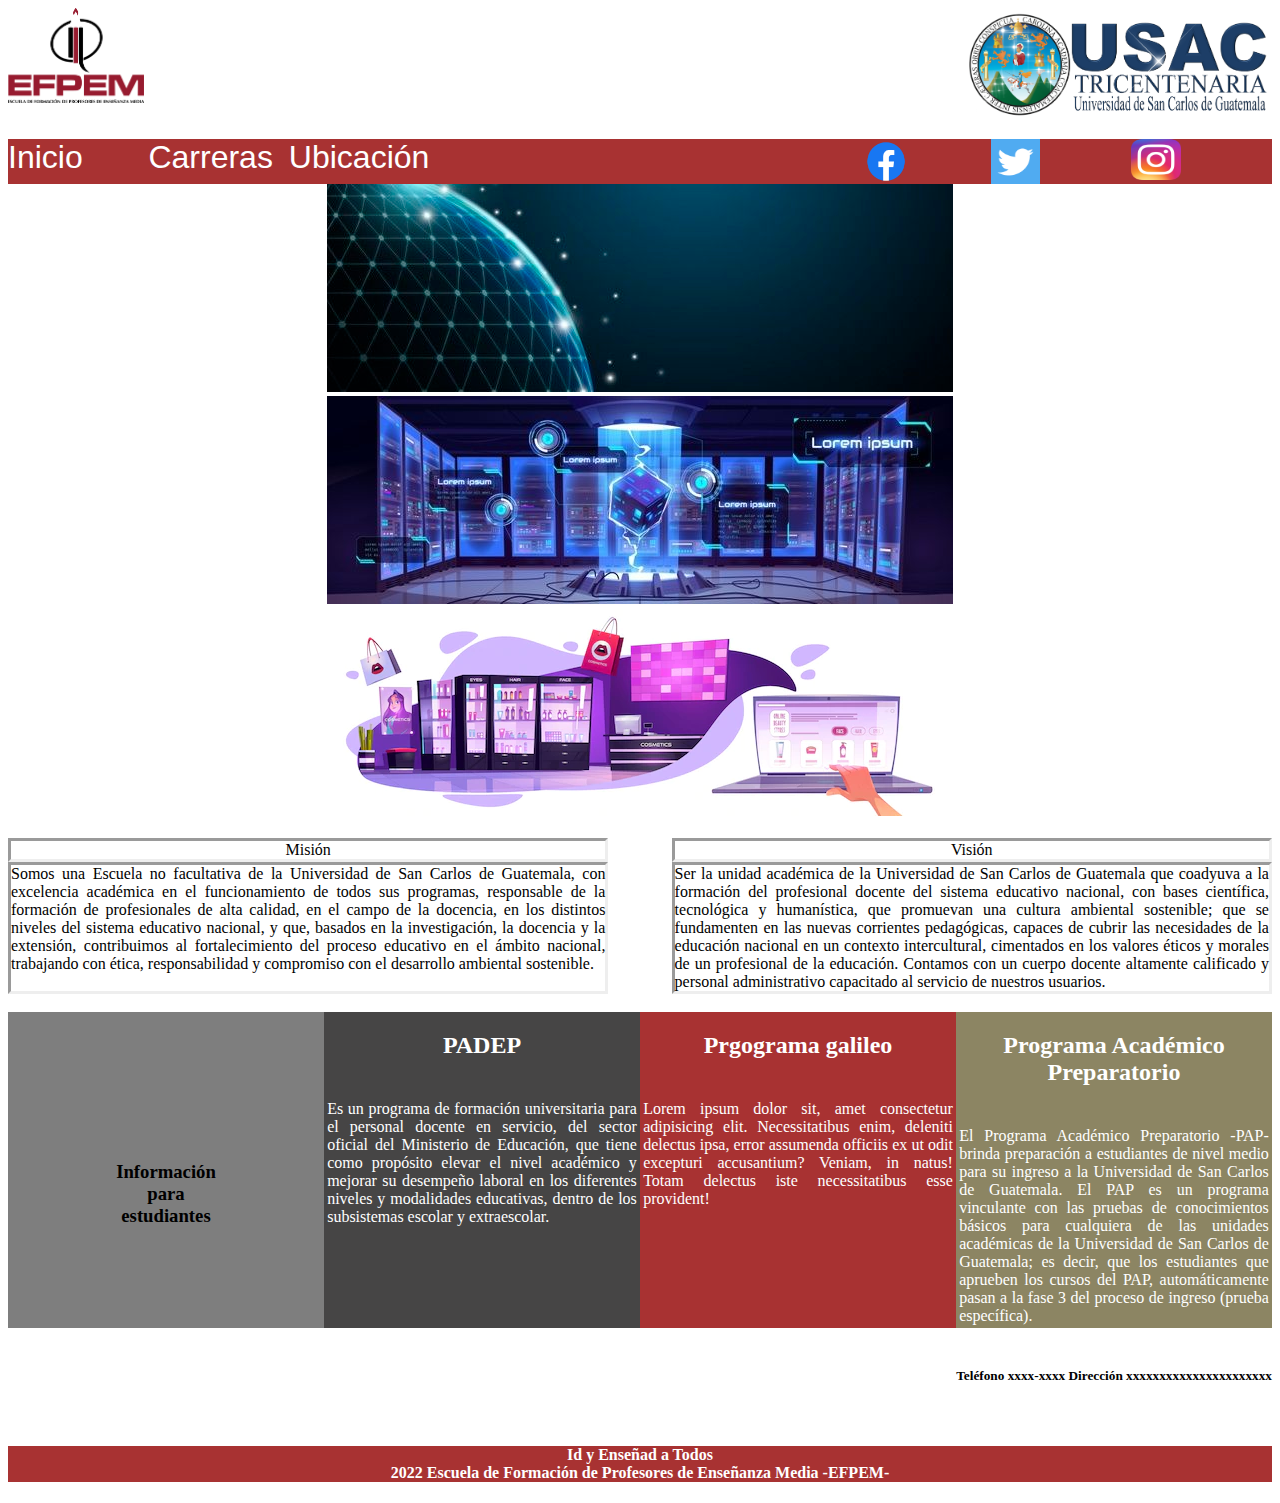
<file: index.html>
<!DOCTYPE html>
<html lang="es">

<head>
    <meta charset="UTF-8">
    <meta http-equiv="X-UA-Compatible" content="IE=edge">
    <meta name="viewport" content="width=device-width, initial-scale=1.0">
    <link rel="stylesheet" href="css/eslito.css">
    <link href="https://cdn.jsdelivr.net/npm/bootstrap@5.1.3/dist/css/bootstrap.min.css" rel="stylesheet" integrity="sha384-1BmE4kWBq78iYhFldvKuhfTAU6auU8tT94WrHftjDbrCEXSU1oBoqyl2QvZ6jIW3" crossorigin="anonymous">
    <title>Parcial 1</title>
</head>
<STYLE>A {text-decoration: none; color: white;} </STYLE>
<body>
    <div class="container">
        <section class="efpem"><img src="imagenes/efpem_logo.png" height="100%"></section>
        <section class="null"></section>
        <section class="usac"><img src="imagenes/usac_logo.png" width="100%"></section>
    </div>
<br><br>
    <div class="menu">
        <section class="inicio"><a href="index.html"> Inicio</a></section>
        <section class="carrera"><a href="carrera.html">Carreras</a> </section>
        <section class="ubicacion"><a href="ubicacion.html"> Ubicación</a></section>
        <section class="null"></section>
        <section class="face"><a href="https://www.facebook.com/EFPEMUSAC.oficial"><img src="imagenes/facebook.png" width="50%" height="100%"></a></section>
        <section class="tw"><a href="https://twitter.com/uefpem"> <img src="imagenes/twiter.png" width="35%" height="100%"></a></section>
        <section class="inst"><a href="https://www.instagram.com/efpemusac/"> <img src="imagenes/instagram.png" width="35%" height="90%"></a></section>
    </div>   
    <div id="carouselExampleSlidesOnly" class="carousel slide" data-bs-ride="carousel">
        <div class="carousel-inner"><center>
          <div class="carousel-item active">
            <img src="imagenes/banner1.jpg" class="d-block w-100" alt="...">
          </div>
          <div class="carousel-item">
            <img src="imagenes/banner2.jpg" class="d-block w-100" alt="...">
          </div>
          <div class="carousel-item">
            <img src="imagenes/banner3.jpg" class="d-block w-100" alt="..."></center>
          </div>
        </div>
       <br>
    <div class="container2">
        <section class="titulomision">Misión</section>
        <section class="titulovision">Visión</section>
        <section class="mision">Somos una Escuela no facultativa de la Universidad de San Carlos 
          de Guatemala, con excelencia académica en el funcionamiento de 
          todos sus programas, responsable de la formación de profesionales 
          de alta calidad, en el campo de la docencia, en los distintos 
          niveles del sistema educativo nacional, y que, basados en la 
          investigación, la docencia y la extensión, contribuimos al 
          fortalecimiento del proceso educativo en el ámbito nacional, 
          trabajando con ética, responsabilidad y compromiso con el 
          desarrollo ambiental sostenible.</section>
        <section class="vision">Ser la unidad académica de la Universidad de San Carlos de Guatemala que  
          coadyuva a la formación del profesional docente del sistema educativo nacional,
          con bases científica, tecnológica y humanística, que promuevan una cultura ambiental 
          sostenible; que se fundamenten en las nuevas corrientes pedagógicas, capaces de cubrir 
          las necesidades de la educación nacional en un contexto intercultural, cimentados en los 
          valores éticos y morales de un profesional de la educación. Contamos con un cuerpo docente 
          altamente calificado y personal administrativo capacitado al servicio de nuestros usuarios.</section>
    </div>
    <br>
    <div class="container3">
      <section class="info"><a href="informacion.html"><br><br><br><h3>Información para estudiantes</h3></a></section>
      <section class="padep"><h2>PADEP</h2><br><p>Es un programa de formación universitaria para el personal docente en servicio, del sector oficial del Ministerio de Educación, que tiene como propósito elevar el nivel académico y mejorar su desempeño laboral en los diferentes niveles y modalidades educativas, dentro de los subsistemas escolar y extraescolar.</p></section>
      <section class="galileo"><h2>Prgograma galileo</h2><br><p>Lorem ipsum dolor sit, amet consectetur adipisicing elit. Necessitatibus enim, deleniti delectus ipsa, error assumenda officiis ex ut odit excepturi accusantium? Veniam, in natus! Totam delectus iste necessitatibus esse provident!</p></section>
      <section class="pap"><h2>Programa Académico Preparatorio</h2><br><p>El Programa Académico Preparatorio -PAP- brinda preparación a estudiantes de nivel medio para su ingreso a la Universidad de San Carlos de Guatemala.
        El PAP es un programa vinculante con las pruebas de conocimientos básicos para cualquiera de las unidades académicas de la Universidad de San Carlos de Guatemala; es decir, que los estudiantes que aprueben los cursos del PAP, automáticamente pasan a la fase 3 del proceso de ingreso (prueba específica).</p></section>
    </div>
    <br>
    <h5>Teléfono xxxx-xxxx  Dirección xxxxxxxxxxxxxxxxxxxxxx</h5>
<br>
    <h4>Id y Enseñad a Todos <br>
    2022 Escuela de Formación de Profesores de Enseñanza Media -EFPEM-</h4>
      <script src="https://cdn.jsdelivr.net/npm/bootstrap@5.1.3/dist/js/bootstrap.bundle.min.js" integrity="sha384-ka7Sk0Gln4gmtz2MlQnikT1wXgYsOg+OMhuP+IlRH9sENBO0LRn5q+8nbTov4+1p" crossorigin="anonymous"></script>
</body>

</html>
</file>
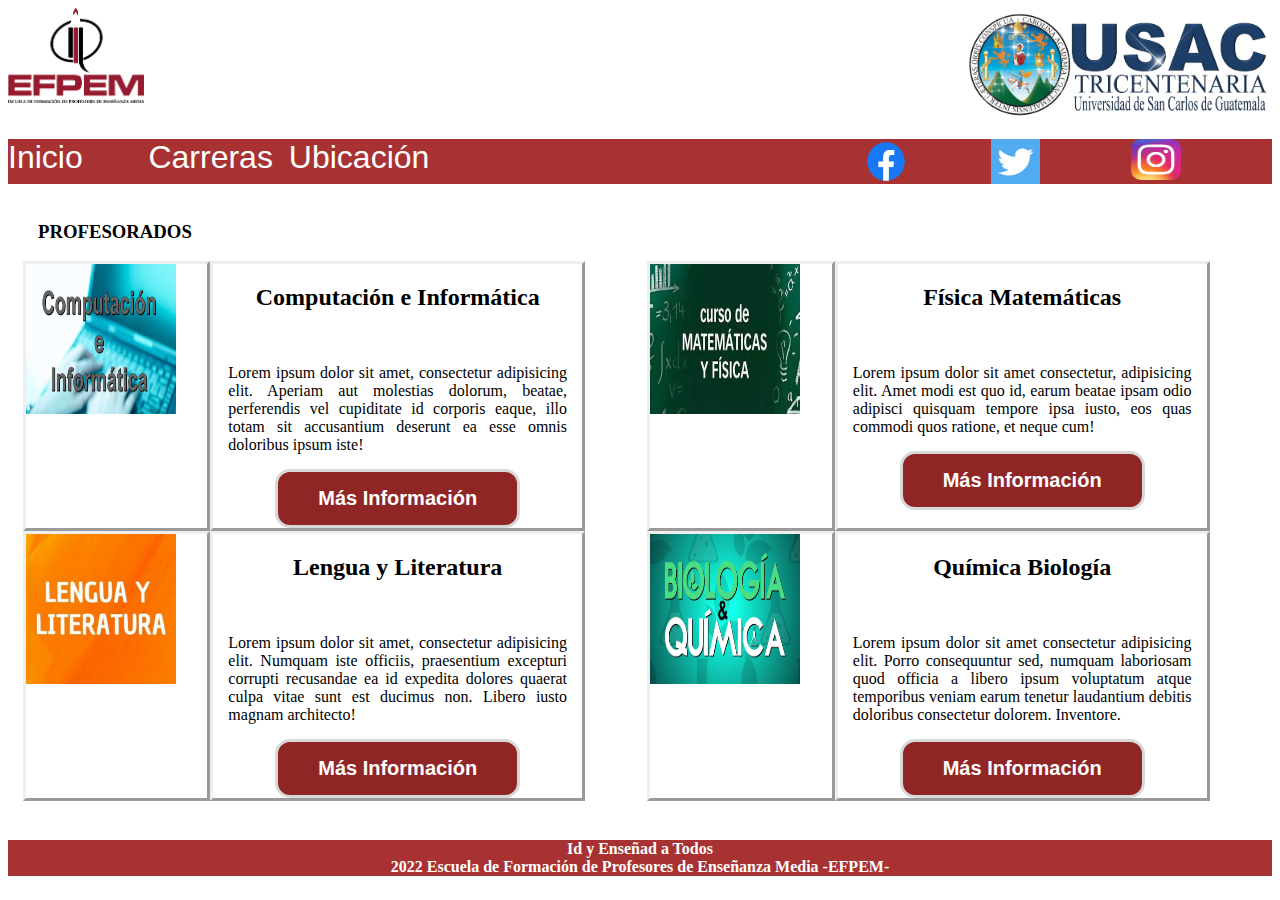
<file: carrera.html>
<!DOCTYPE html>
<html lang="es">

<head>
    <meta charset="UTF-8">
    <meta http-equiv="X-UA-Compatible" content="IE=edge">
    <meta name="viewport" content="width=device-width, initial-scale=1.0">
    <link rel="stylesheet" href="css/estilocarrera.css">
    <link href="https://cdn.jsdelivr.net/npm/bootstrap@5.1.3/dist/css/bootstrap.min.css" rel="stylesheet" integrity="sha384-1BmE4kWBq78iYhFldvKuhfTAU6auU8tT94WrHftjDbrCEXSU1oBoqyl2QvZ6jIW3" crossorigin="anonymous">
    <title>Parcial 1</title>
</head>
<STYLE>A {text-decoration: none; color: white;} </STYLE>
<body>
    <div class="container">
        <section class="efpem"><img src="imagenes/efpem_logo.png" height="100%"></section>
        <section class="null"></section>
        <section class="usac"><img src="imagenes/usac_logo.png" width="100%"></section>
    </div>
<br><br>
    <div class="menu">
        <section class="inicio"><a href="index.html"> Inicio</a></section>
        <section class="carrera"><a href="carrera.html">Carreras</a> </section>
        <section class="ubicacion"><a href="ubicacion.html"> Ubicación</a></section>
        <section class="null"></section>
        <section class="face"><a href="https://www.facebook.com/EFPEMUSAC.oficial"><img src="imagenes/facebook.png" width="50%" height="100%"></a></section>
        <section class="tw"><a href="https://twitter.com/uefpem"> <img src="imagenes/twiter.png" width="35%" height="100%"></a></section>
        <section class="inst"><a href="https://www.instagram.com/efpemusac/"> <img src="imagenes/instagram.png" width="35%" height="90%"></a></section>
    </div>   
   <br>
    <h3>PROFESORADOS</h3>
        <div class="container1">
            <section class="imgcarrera1">
                <img src="imagenes/compu.jpg" width="150px" height="150px">
            </section>
            <section class="carrera1">
                <h2>Computación e Informática</h2>
                <br>
                <p>Lorem ipsum dolor sit amet, consectetur adipisicing elit. Aperiam aut molestias dolorum, beatae, perferendis vel cupiditate id corporis eaque, illo totam sit accusantium deserunt ea esse omnis doloribus ipsum iste!
                </p>
                <center><a href="https://www.efpemusac.org/carreras"><input type="button" value="Más Información"></a></center>
            </section>
            <section class="imgcarrera2">
                <img src="imagenes/fisica.jpg" width="150px" height="150px"> 
            </section>
            <section class="carrera2">
                <h2>Física Matemáticas</h2>
                <br>
                <p>Lorem ipsum dolor sit amet consectetur, adipisicing elit. Amet modi est quo id, earum beatae ipsam odio adipisci quisquam tempore ipsa iusto, eos quas commodi quos ratione, et neque cum!
                </p>
                <center><a href="https://www.efpemusac.org/carreras"><input type="button" value="Más Información"></a></center>
            </section>
            <section class="imgcarrera3">
                <img src="imagenes/lengua.jpg" height="150px" width="150px">
            </section>
            <section class="carrera3">
                <h2>Lengua y Literatura</h2>
                <br>
                <p>Lorem ipsum dolor sit amet, consectetur adipisicing elit. Numquam iste officiis, praesentium excepturi corrupti recusandae ea id expedita dolores quaerat culpa vitae sunt est ducimus non. Libero iusto magnam architecto!</p>
                <center><a href="https://www.efpemusac.org/carreras"><input type="button" value="Más Información"></a></center>
            </section>
            <section class="imgcarrera4">
                <img src="imagenes/quimica.jpg" width="150px" height="150px">
            </section>
            <section class="carrera4">
                <h2>Química Biología</h2>
                <br>
                <p>Lorem ipsum dolor sit amet consectetur adipisicing elit. Porro consequuntur sed, numquam laboriosam quod officia a libero ipsum voluptatum atque temporibus veniam earum tenetur laudantium debitis doloribus consectetur dolorem. Inventore.</p>
                <center><a href="https://www.efpemusac.org/carreras"> <input type="button" value="Más Información"></a>
                </center></section>
        </div>
<br>
    <h4>Id y Enseñad a Todos <br>
    2022 Escuela de Formación de Profesores de Enseñanza Media -EFPEM-</h4>
      <script src="https://cdn.jsdelivr.net/npm/bootstrap@5.1.3/dist/js/bootstrap.bundle.min.js" integrity="sha384-ka7Sk0Gln4gmtz2MlQnikT1wXgYsOg+OMhuP+IlRH9sENBO0LRn5q+8nbTov4+1p" crossorigin="anonymous"></script>
</body>

</html>
</file>
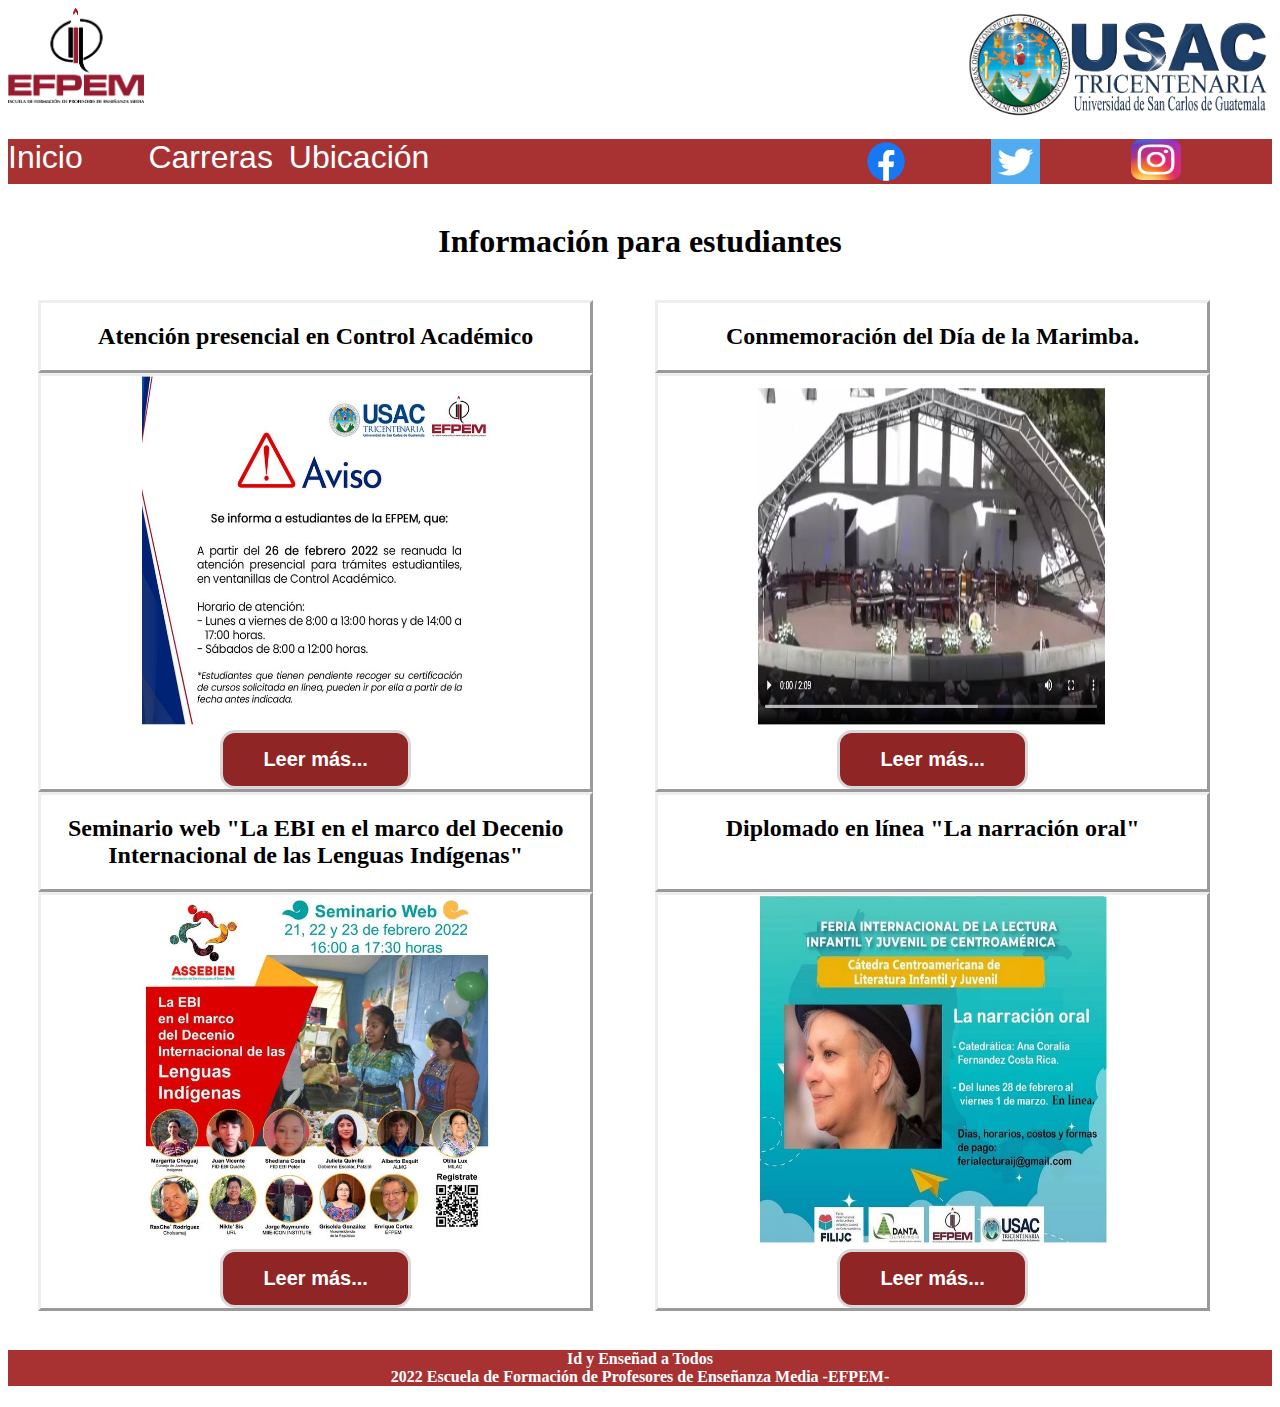
<file: informacion.html>
<!DOCTYPE html>
<html lang="es">

<head>
    <meta charset="UTF-8">
    <meta http-equiv="X-UA-Compatible" content="IE=edge">
    <meta name="viewport" content="width=device-width, initial-scale=1.0">
    <link rel="stylesheet" href="css/estiloinfo.css">
    <link href="https://cdn.jsdelivr.net/npm/bootstrap@5.1.3/dist/css/bootstrap.min.css" rel="stylesheet" integrity="sha384-1BmE4kWBq78iYhFldvKuhfTAU6auU8tT94WrHftjDbrCEXSU1oBoqyl2QvZ6jIW3" crossorigin="anonymous">
    <title>Parcial 1</title>
</head>
<STYLE>A {text-decoration: none; color: white;} </STYLE>
<body>
    <div class="container">
        <section class="efpem"><img src="imagenes/efpem_logo.png" height="100%"></section>
        <section class="null"></section>
        <section class="usac"><img src="imagenes/usac_logo.png" width="100%"></section>
    </div>
<br><br>
    <div class="menu">
        <section class="inicio"><a href="index.html"> Inicio</a></section>
        <section class="carrera"><a href="carrera.html">Carreras</a> </section>
        <section class="ubicacion"><a href="ubicacion.html"> Ubicación</a></section>
        <section class="null"></section>
        <section class="face"><a href="https://www.facebook.com/EFPEMUSAC.oficial"><img src="imagenes/facebook.png" width="50%" height="100%"></a></section>
        <section class="tw"><a href="https://twitter.com/uefpem"> <img src="imagenes/twiter.png" width="35%" height="100%"></a></section>
        <section class="inst"><a href="https://www.instagram.com/efpemusac/"> <img src="imagenes/instagram.png" width="35%" height="90%"></a></section>
    </div>   
    <br>
   <h1>Información para estudiantes</h1>
   <br>
   <div class="container2">
       <section class="infot1">
           <h2>Atención presencial en Control Académico</h2>
       </section>
       <section class="info1"><center>
           <img src="imagenes/info1.JPG" height="350px" width="350px"><br><a href="https://www.efpemusac.org/post/aviso-atenci%C3%B3n-presencial-en-control-acad%C3%A9mico"> <input type="button" value="Leer más..."></a></center>
       </section>
       <section class="infot2">
           <h2>Conmemoración del Día de la Marimba.</h2>
       </section>
       <section class="info2"><center>
            <img src="imagenes/info2.JPG" height="350px" width="350px"><br><a href="https://www.efpemusac.org/post/conmemoraci%C3%B3n-del-d%C3%ADa-de-la-marimba-poema-a-la-marimba"><input type="button" value="Leer más..."></a></center>
       </section>
       <section class="infot3">
           <h2>Seminario web "La EBI en el marco del Decenio Internacional de las Lenguas Indígenas"</h2>
       </section>
       <section class="info3"><center>
           <img src="imagenes/info3.JPG"height="350px" width="350px"><br><a href="https://www.efpemusac.org/post/seminario-web-la-ebi-en-el-marco-del-decenio-internacional-de-las-lenguas-ind%C3%ADgenas"><input type="button" value="Leer más..."></a></center>
       </section>
       <section class="infot4">
           <h2>Diplomado en línea "La narración oral"</h2>
       </section>
       <section class="info4"><center>
           <img src="imagenes/info4.JPG"height="350px" width="350px"><br><a href="https://www.efpemusac.org/post/diplomado-en-l%C3%ADnea-la-narraci%C3%B3n-oral"><input type="button" value="Leer más..."></a></center>
       </section>
   </div>
<br>
    <h4>Id y Enseñad a Todos <br>
    2022 Escuela de Formación de Profesores de Enseñanza Media -EFPEM-</h4>
      <script src="https://cdn.jsdelivr.net/npm/bootstrap@5.1.3/dist/js/bootstrap.bundle.min.js" integrity="sha384-ka7Sk0Gln4gmtz2MlQnikT1wXgYsOg+OMhuP+IlRH9sENBO0LRn5q+8nbTov4+1p" crossorigin="anonymous"></script>
</body>

</html>
</file>
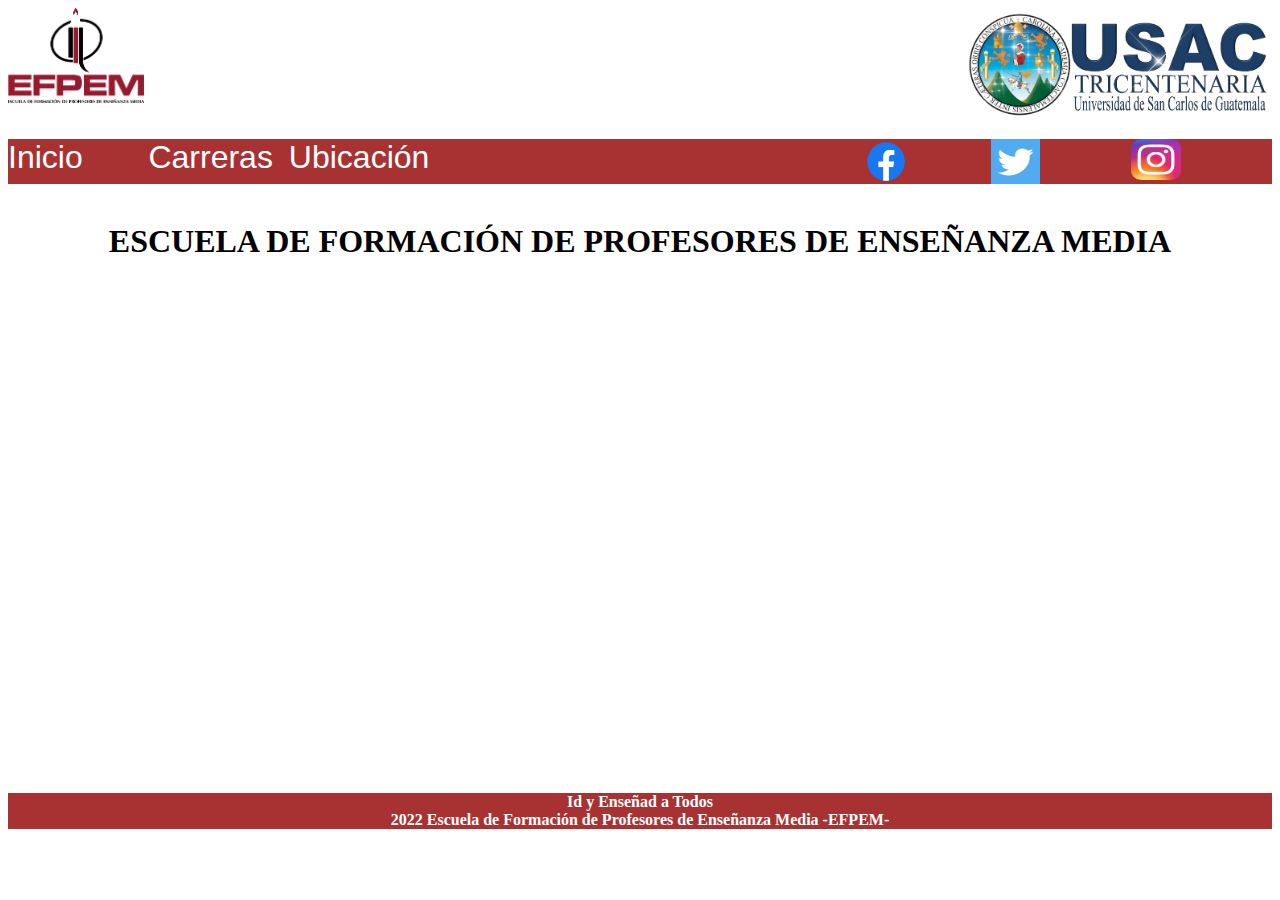
<file: ubicacion.html>
<!DOCTYPE html>
<html lang="es">

<head>
    <meta charset="UTF-8">
    <meta http-equiv="X-UA-Compatible" content="IE=edge">
    <meta name="viewport" content="width=device-width, initial-scale=1.0">
    <link rel="stylesheet" href="css/eslito.css">
    <link href="https://cdn.jsdelivr.net/npm/bootstrap@5.1.3/dist/css/bootstrap.min.css" rel="stylesheet" integrity="sha384-1BmE4kWBq78iYhFldvKuhfTAU6auU8tT94WrHftjDbrCEXSU1oBoqyl2QvZ6jIW3" crossorigin="anonymous">
    <title>Parcial 1</title>
</head>
<STYLE>A {text-decoration: none; color: white;} </STYLE>
<body>
    <div class="container">
        <section class="efpem"><img src="imagenes/efpem_logo.png" height="100%"></section>
        <section class="null"></section>
        <section class="usac"><img src="imagenes/usac_logo.png" width="100%"></section>
    </div>
<br><br>
    <div class="menu">
        <section class="inicio"><a href="index.html"> Inicio</a></section>
        <section class="carrera"><a href="carrera.html">Carreras</a> </section>
        <section class="ubicacion"><a href="ubicacion.html"> Ubicación</a></section>
        <section class="null"></section>
        <section class="face"><a href="https://www.facebook.com/EFPEMUSAC.oficial"><img src="imagenes/facebook.png" width="50%" height="100%"></a></section>
        <section class="tw"><a href="https://twitter.com/uefpem"> <img src="imagenes/twiter.png" width="35%" height="100%"></a></section>
        <section class="inst"><a href="https://www.instagram.com/efpemusac/"> <img src="imagenes/instagram.png" width="35%" height="90%"></a></section>
    </div>  
    <br><center>
    <h1>ESCUELA DE FORMACIÓN DE PROFESORES DE ENSEÑANZA MEDIA</h1> 
    <br>
    <iframe src="https://www.google.com/maps/embed?pb=!1m18!1m12!1m3!1d3861.1934267581964!2d-90.54765058515989!3d14.588051389810463!2m3!1f0!2f0!3f0!3m2!1i1024!2i768!4f13.1!3m3!1m2!1s0x8589a13fe1908f9f%3A0x243251899fa10f59!2sEFPEM%20-%20USAC!5e0!3m2!1ses!2sgt!4v1646375572106!5m2!1ses!2sgt" width="600" height="450" style="border:0;" allowfullscreen="" loading="lazy"></iframe></center>
<br>
    <h4>Id y Enseñad a Todos <br>
    2022 Escuela de Formación de Profesores de Enseñanza Media -EFPEM-</h4>
      <script src="https://cdn.jsdelivr.net/npm/bootstrap@5.1.3/dist/js/bootstrap.bundle.min.js" integrity="sha384-ka7Sk0Gln4gmtz2MlQnikT1wXgYsOg+OMhuP+IlRH9sENBO0LRn5q+8nbTov4+1p" crossorigin="anonymous"></script>
</body>

</html>
</file>
<file: css/eslito.css>
.container{
    margin: auto;
    display: grid;
    grid-template-areas: 
    'efpem nul usac';
    grid-template-columns: 25% 50% 25%;
    grid-template-rows: 95px;
}
.efpem{
    grid-area: efpem;
}
.null{
    grid-area: nul;
}
.usac{
    grid-area: usac;
}
.menu{
    margin: auto;
    display: grid;
    grid-template-areas:
    'inicio carrera ubicacion null face tw inst';
    grid-template-columns: 11.11% 11.11% 11.11% 33.33% 11.11% 11.11% 11.11%;
    grid-template-rows: 45px;
}
.inicio{
    grid-area: inicio;
    background-color: rgb(168, 50, 50); 
    color: white;
    font-family: Arial, Helvetica, sans-serif;
    font-size: xx-large;
}
.carrera{
    grid-area: carrera;
    background-color: rgb(168, 50, 50);
    color: white;
    font-family: Arial, Helvetica, sans-serif;
    font-size: xx-large;
}
.ubicacion{
    grid-area: ubicacion;
    background-color: rgb(168, 50, 50);
    text-decoration: none;
    font-family: Arial, Helvetica, sans-serif;
    font-size: xx-large;
}
.null{
    grid-area: null;
    background-color: rgb(168, 50, 50);
    
}
.face{
    grid-area: face;
    background-color: rgb(168, 50, 50);
}
.tw{
    grid-area: tw;
    background-color: rgb(168, 50, 50);
}
.inst{
    grid-area: inst;
    background-color: rgb(168, 50, 50)
}
.container2{
    display: grid;
    grid-template-areas:
    'ttmision nul ttvision'
    'mision nul vision';
    grid-template-columns: 47.5% 5% 47.5%;
}
.titulomision{
    grid-area: ttmision;
    border-style: inset;
    text-align: center;
}
.titulovision{
    grid-area: ttvision;
    border-style: inset;
    text-align: center;
}
.mision{
    grid-area: mision;
    border-style: inset;
    text-align: justify;
}
.vision{
    grid-area: vision;
    border-style: inset;
    text-align: justify;
}
h5{
    text-align: right;
}
.container3{
    display: grid;
    grid-template-areas: 
    'info padep galileo pap';
    grid-template-columns: 25% 25% 25% 25%;
}
.info{
    grid-area: info;
    text-align: center;
    background-color: rgb(126, 126, 126);
    
}
.padep{
    grid-area: padep;
    text-align: justify;
    background-color: rgb(70, 69, 69);
    color: white;
}
.galileo{
    grid-area: galileo;
    text-align: justify;
    background-color: rgb(168, 50, 50);
    color: white;
}
.pap{
    grid-area: pap;
    text-align: justify;
    background-color: rgba(139, 132, 98, 0.993);
    color: white;
}
h3{
    text-align: center;
    margin: 30%;
    color: black;
}
h2{
    text-align: center;
    
}
p{
    margin: 1%;
}
h4{
    background-color: rgb(168, 50, 50);
    color: white;
    text-align: center;
}
@media screen and (max-width:801px){
    .container{
    grid-template-areas: 
    'efpem nul usac';
    grid-template-columns: 47.5% 5% 47.5%;
    }
}
@media screen and (max-width:801px){
    .menu{
    grid-template-areas:
    'inicio carrera ubicacion face tw inst';
    grid-template-columns: 25% 25% 25% 8.33% 8.33% 8.33%;
    grid-template-rows: 85%;
    }
}
@media screen and (max-width:801px){
    .container2{
        margin: auto;
        grid-template-areas:
        'nul ttmision'
        'nul mision'
        'nul ttvision'
        'nul vision';
        grid-template-columns: 25% 50%;
    }
}
@media screen and (max-width:801px){
    .container3{
        grid-template-areas: 
    'nul info'
    'nul padep'
    'nul galileo'
    'nul pap';
    grid-template-columns: 25% 50%;
    }    
}
</file>
<file: css/estilocarrera.css>
.container{
    margin: auto;
    display: grid;
    grid-template-areas: 
    'efpem nul usac';
    grid-template-columns: 25% 50% 25%;
    grid-template-rows: 95px;
}
.efpem{
    grid-area: efpem;
}
.null{
    grid-area: nul;
}
.usac{
    grid-area: usac;
}
.menu{
    margin: auto;
    display: grid;
    grid-template-areas:
    'inicio carrera ubicacion null face tw inst';
    grid-template-columns: 11.11% 11.11% 11.11% 33.33% 11.11% 11.11% 11.11%;
    grid-template-rows: 45px;
}
.inicio{
    grid-area: inicio;
    background-color: rgb(168, 50, 50); 
    color: white;
    font-family: Arial, Helvetica, sans-serif;
    font-size: xx-large;
}
.carrera{
    grid-area: carrera;
    background-color: rgb(168, 50, 50);
    color: white;
    font-family: Arial, Helvetica, sans-serif;
    font-size: xx-large;
}
.ubicacion{
    grid-area: ubicacion;
    background-color: rgb(168, 50, 50);
    text-decoration: none;
    font-family: Arial, Helvetica, sans-serif;
    font-size: xx-large;
}
.null{
    grid-area: null;
    background-color: rgb(168, 50, 50);
    
}
.face{
    grid-area: face;
    background-color: rgb(168, 50, 50);
}
.tw{
    grid-area: tw;
    background-color: rgb(168, 50, 50);
}
.inst{
    grid-area: inst;
    background-color: rgb(168, 50, 50)
}

h4{
    background-color: rgb(168, 50, 50);
    color: white;
    text-align: center;
}
@media screen and (max-width:801px){
    .container{
    grid-template-areas: 
    'efpem nul usac';
    grid-template-columns: 47.5% 5% 47.5%;
    }
}
@media screen and (max-width:801px){
    .menu{
    grid-template-areas:
    'inicio carrera ubicacion face tw inst';
    grid-template-columns: 25% 25% 25% 8.33% 8.33% 8.33%;
    grid-template-rows: 85%;
    }
}
.container1{
    margin-left: 15px;
    display: grid;
    grid-template-areas: 
    'imgc1 c1 nul imgc2 c2'
    'imgc3 c3 nul imgc4 c4';
    grid-template-columns: 15% 30% 5% 15% 30%;
}
.imgcarrera1{
    grid-area: imgc1;
    border-style: outset;
}
.carrera1{
    grid-area: c1;
    border-style: outset;
}
.imgcarrera2{
    grid-area: imgc2;
    border-style: outset;
}
.carrera2{
    grid-area: c2;
    border-style: outset;
}
.imgcarrera3{
    grid-area: imgc3;
    border-style: outset;
}
.carrera3{
    grid-area: c3;
    border-style: outset;
}
.imgcarrera4{
    grid-area: imgc4;
    border-style: outset;
}
.carrera4{
    grid-area: c4;
    border-style: outset;
}
h3{
    margin-left: 30px;
}
h2{
    text-align: center;
}
input{
    font-weight: 600;
    font-size: 20px;
    color: white;
    padding-top:15px;
    padding-bottom:15px;
    padding-left:40px;
    padding-right:40px;
    background-color:#902525;
    border-color: #d8d8d8;
    border-width: 3px;
    border-style: solid;
    border-radius:15px;
}
p{
    text-align: justify;
    margin: 15px;
}
@media screen and (max-width:801px){
    .container1{
        margin-left:100px;
        grid-template-areas: 
    'imgc1 c1'
    'imgc2 c2'
    'imgc3 c3'
    'imgc4 c4';
    grid-template-columns: 25% 50%;
    }
}
</file>
<file: css/estiloinfo.css>
.container{
    margin: auto;
    display: grid;
    grid-template-areas: 
    'efpem nul usac';
    grid-template-columns: 25% 50% 25%;
    grid-template-rows: 95px;
}
.efpem{
    grid-area: efpem;
}
.null{
    grid-area: nul;
}
.usac{
    grid-area: usac;
}
.menu{
    margin: auto;
    display: grid;
    grid-template-areas:
    'inicio carrera ubicacion null face tw inst';
    grid-template-columns: 11.11% 11.11% 11.11% 33.33% 11.11% 11.11% 11.11%;
    grid-template-rows: 45px;
}
.inicio{
    grid-area: inicio;
    background-color: rgb(168, 50, 50); 
    color: white;
    font-family: Arial, Helvetica, sans-serif;
    font-size: xx-large;
}
.carrera{
    grid-area: carrera;
    background-color: rgb(168, 50, 50);
    color: white;
    font-family: Arial, Helvetica, sans-serif;
    font-size: xx-large;
}
.ubicacion{
    grid-area: ubicacion;
    background-color: rgb(168, 50, 50);
    text-decoration: none;
    font-family: Arial, Helvetica, sans-serif;
    font-size: xx-large;
}
.null{
    grid-area: null;
    background-color: rgb(168, 50, 50);
    
}
.face{
    grid-area: face;
    background-color: rgb(168, 50, 50);
}
.tw{
    grid-area: tw;
    background-color: rgb(168, 50, 50);
}
.inst{
    grid-area: inst;
    background-color: rgb(168, 50, 50)
}
h4{
    background-color: rgb(168, 50, 50);
    color: white;
    text-align: center;
}
@media screen and (max-width:801px){
    .container{
    grid-template-areas: 
    'efpem nul usac';
    grid-template-columns: 47.5% 5% 47.5%;
    }
}
@media screen and (max-width:801px){
    .menu{
    grid-template-areas:
    'inicio carrera ubicacion face tw inst';
    grid-template-columns: 25% 25% 25% 8.33% 8.33% 8.33%;
    grid-template-rows: 85%;
    }
}
.container2{
    margin-left: 30px;
    display: grid;
    grid-template-areas: 
    't1 nul t2'
    'info1 nul info2'
    't3 nul t4'
    'info3 nul info4';
    grid-template-columns: 45% 5% 45%;
}
.infot1{
    grid-area: t1;
    border-style: outset;
}
.infot2{
    grid-area: t2;
    border-style: outset;
}
.info1{
    grid-area: info1;
    border-style: outset;
}
.info2{
    grid-area: info2;
    border-style: outset;
}
.infot3{
    grid-area: t3;
    border-style: outset;
}
.infot4{
    grid-area: t4;
    border-style: outset;
}
.info3{
    grid-area: info3;
    border-style: outset;
}
.info4{
    grid-area: info4;
    border-style: outset;
}
h2{
    text-align: center;
}
input{
    font-weight: 600;
    font-size: 20px;
    color: white;
    padding-top:15px;
    padding-bottom:15px;
    padding-left:40px;
    padding-right:40px;
    background-color:#902525;
    border-color: #d8d8d8;
    border-width: 3px;
    border-style: solid;
    border-radius:15px;
}
h1{
    text-align: center;
}
@media screen and (max-width:801px) {
    .container2{
        margin-left: 100px;
        grid-template-areas: 
        't1'
        'info1'
         't2'
        'info2'
        't3'
        'info3'
        't4'
        'info4';
        grid-template-columns: 75%;
    }
}
</file>
